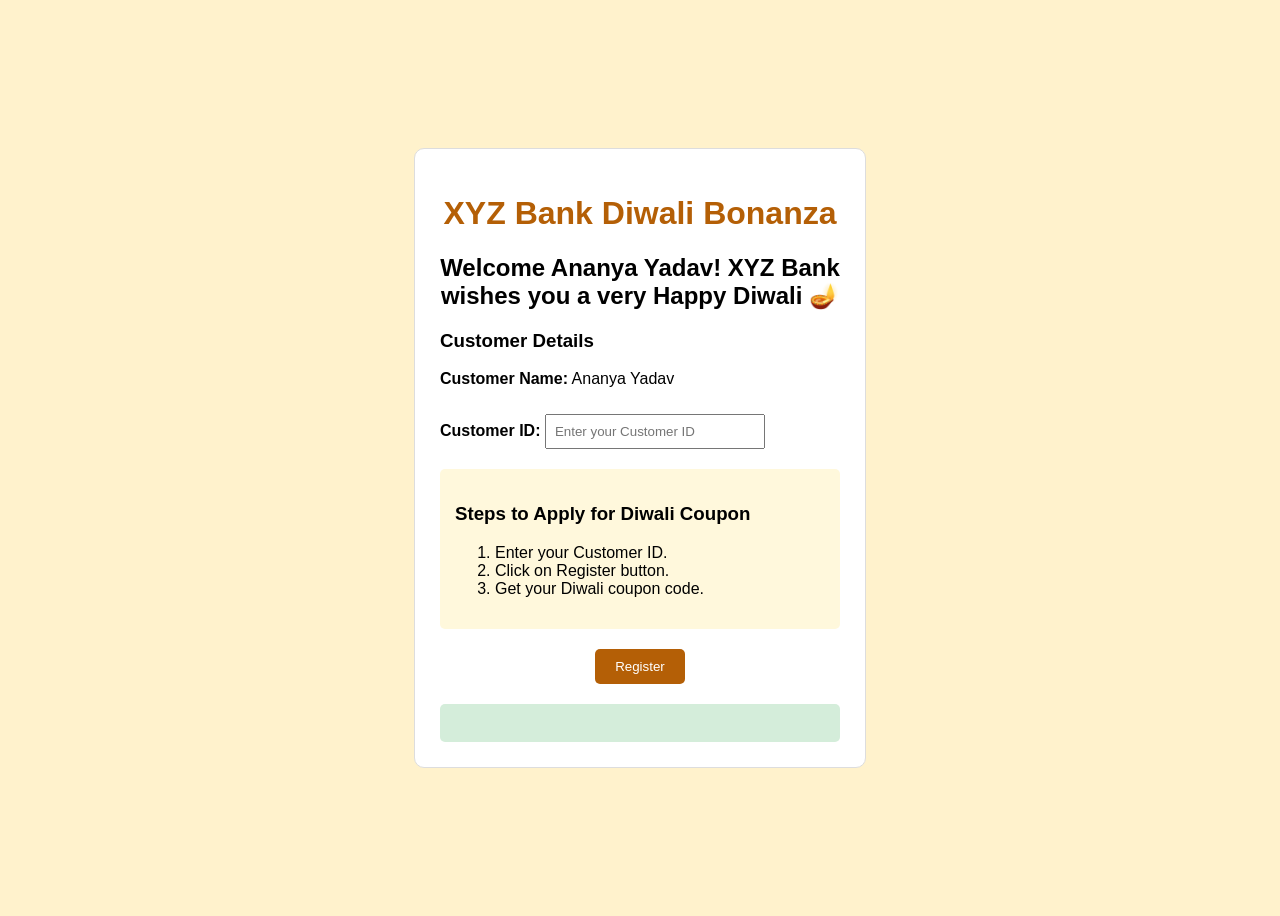
<file: XYZ Bank Diwali coupon/index.html>
<!DOCTYPE html>
<html lang="en">

<head>
    <meta charset="UTF-8">
    <meta name="viewport" content="width=device-width, initial-scale=1.0">

    <title>XYZ Bank Diwali Coupon</title>

    <link rel="stylesheet" href="style.css">

</head>

<body>

    <div class="container">

        <h1> XYZ Bank Diwali Bonanza </h1>


        <!-- Welcome Message -->
        <h2 id="welcomeMessage"></h2>


        <!-- Customer Details -->

        <div class="customer-section">

            <h3>Customer Details</h3>


            <p>
                <b>Customer Name:</b>
                <span id="customerName"></span>
            </p>


            <p>
                <b>Customer ID:</b>

                <input 
                type="text" 
                id="customerIdInput"
                placeholder="Enter your Customer ID">

            </p>


        </div>



        <!-- Coupon Steps -->

        <div id="couponSteps">

            <h3>Steps to Apply for Diwali Coupon</h3>

            <ol>

                <li>Enter your Customer ID.</li>

                <li>Click on Register button.</li>

                <li>Get your Diwali coupon code.</li>

            </ol>

        </div>



        <button onclick="registerUser()">
            Register
        </button>



        <!-- Coupon Result -->

        <div class="coupon-box">

            <h3 id="couponMessage"></h3>

        </div>



    </div>



<script src="script.js"></script>


</body>

</html>
</file>
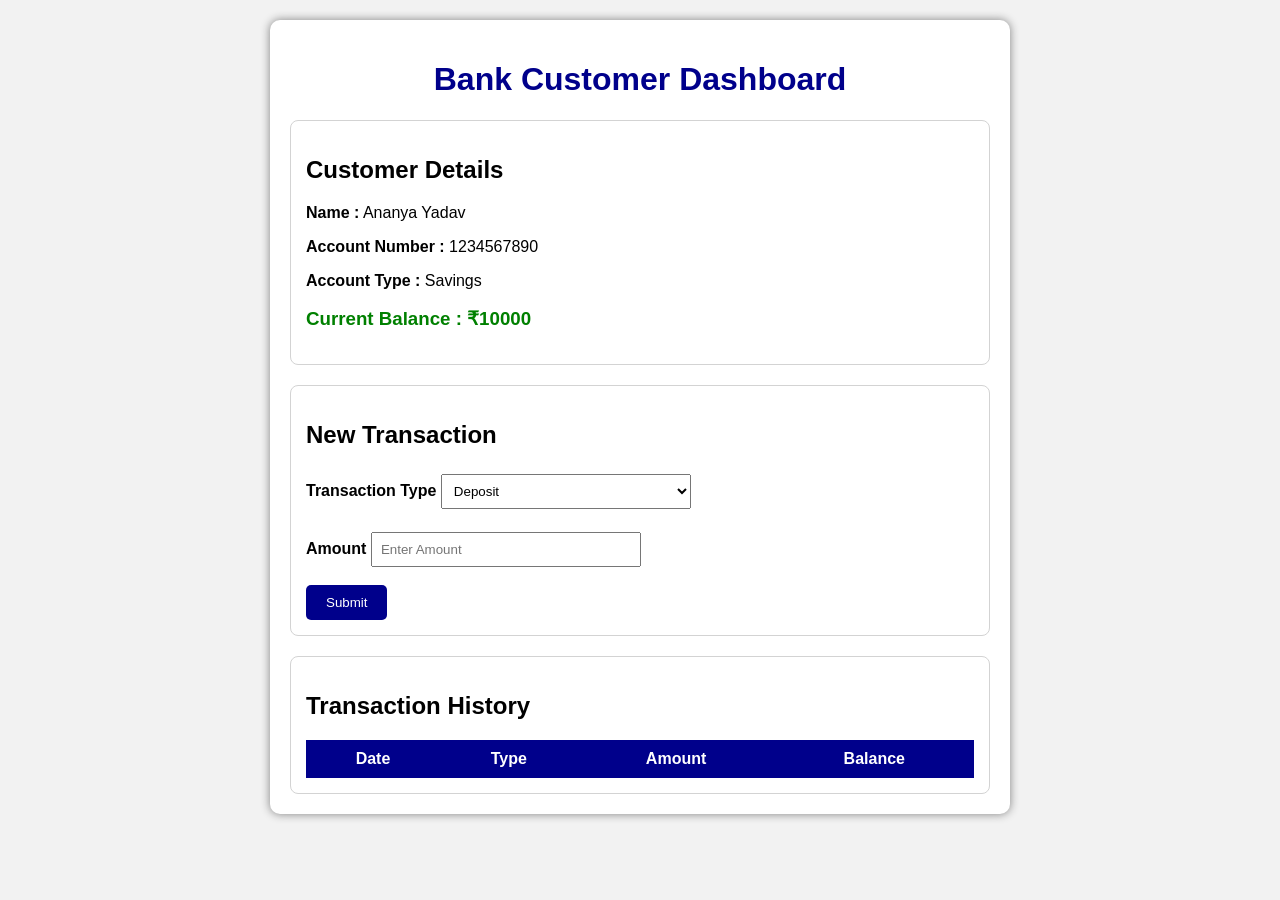
<file: XYZ Bank/Bank-Customer-Page/index.html>
<!DOCTYPE html>
<html lang="en">

<head>
    <meta charset="UTF-8">
    <meta name="viewport" content="width=device-width, initial-scale=1.0">
    <title>Bank Customer Dashboard</title>
    <link rel="stylesheet" href="style.css">
</head>

<body>

    <div class="container">

        <h1>Bank Customer Dashboard</h1>

        <!-- Customer Details -->

        <div class="customer">

            <h2>Customer Details</h2>

            <p><b>Name :</b> Ananya Yadav</p>

            <p><b>Account Number :</b> 1234567890</p>

            <p><b>Account Type :</b> Savings</p>

            <h3>
                Current Balance :
                ₹<span id="balance">10000</span>
            </h3>

        </div>

        <!-- Transaction -->

        <div class="transaction">

            <h2>New Transaction</h2>

            <label>Transaction Type</label>

            <select id="type">

                <option value="Deposit">Deposit</option>

                <option value="Withdraw">Withdraw</option>

            </select>

            <br><br>

            <label>Amount</label>

            <input
                type="number"
                id="amount"
                placeholder="Enter Amount">

            <br><br>

            <button onclick="addTransaction()">
                Submit
            </button>

        </div>

        <!-- Transaction History -->

        <div class="history">

            <h2>Transaction History</h2>

            <table>

                <tr>

                    <th>Date</th>

                    <th>Type</th>

                    <th>Amount</th>

                    <th>Balance</th>

                </tr>

                <tbody id="historyTable">

                </tbody>

            </table>

        </div>

    </div>

    <script src="script.js"></script>

</body>

</html>
</file>
<file: XYZ Bank Diwali coupon/style.css>
body {

    font-family: Arial, sans-serif;

    background-color: #fff2cc;

    display: flex;

    justify-content: center;

    align-items: center;

    min-height: 100vh;

}


.container {

    background-color: white;

    width: 400px;

    padding: 25px;

    text-align: center;

    border-radius: 10px;

    border: 1px solid #ddd;

}


h1 {

    color: #b45f06;

}


.customer-section {

    text-align: left;

    margin: 20px 0;

}


input {

    padding: 8px;

    width: 200px;

    margin-top: 10px;

}


#couponSteps {

    text-align: left;

    background-color: #fff8dc;

    padding: 15px;

    border-radius: 5px;

}


button {

    margin-top: 20px;

    padding: 10px 20px;

    background-color: #b45f06;

    color: white;

    border: none;

    border-radius: 5px;

    cursor: pointer;

}


button:hover {

    background-color: #7f3f00;

}


.coupon-box {

    margin-top: 20px;

    padding: 10px;

    background-color: #d4edda;

    border-radius: 5px;

}
</file>
<file: XYZ Bank/Bank-Customer-Page/style.css>
/* Body Styling */

body {

    font-family: Arial, sans-serif;
    background-color: #f2f2f2;
    margin: 0;
    padding: 20px;

}

/* Main Container */

.container {

    width: 700px;
    margin: auto;
    background-color: white;
    padding: 20px;
    border-radius: 10px;
    box-shadow: 0px 0px 10px gray;

}

/* Heading */

h1 {

    text-align: center;
    color: darkblue;

}

/* Customer Details */

.customer {

    border: 1px solid lightgray;
    padding: 15px;
    border-radius: 8px;
    margin-bottom: 20px;

}

.customer h3 {

    color: green;

}

/* Transaction Section */

.transaction {

    border: 1px solid lightgray;
    padding: 15px;
    border-radius: 8px;
    margin-bottom: 20px;

}

label {

    font-weight: bold;

}

select,
input {

    width: 250px;
    padding: 8px;
    margin-top: 5px;

}

button {

    background-color: darkblue;
    color: white;
    padding: 10px 20px;
    border: none;
    cursor: pointer;
    border-radius: 5px;

}

button:hover {

    background-color: blue;

}

/* Transaction History */

.history {

    border: 1px solid lightgray;
    padding: 15px;
    border-radius: 8px;

}

table {

    width: 100%;
    border-collapse: collapse;

}

th {

    background-color: darkblue;
    color: white;
    padding: 10px;

}

td {

    border: 1px solid gray;
    text-align: center;
    padding: 10px;

}

tr:nth-child(even) {

    background-color: #f9f9f9;

}
</file>
